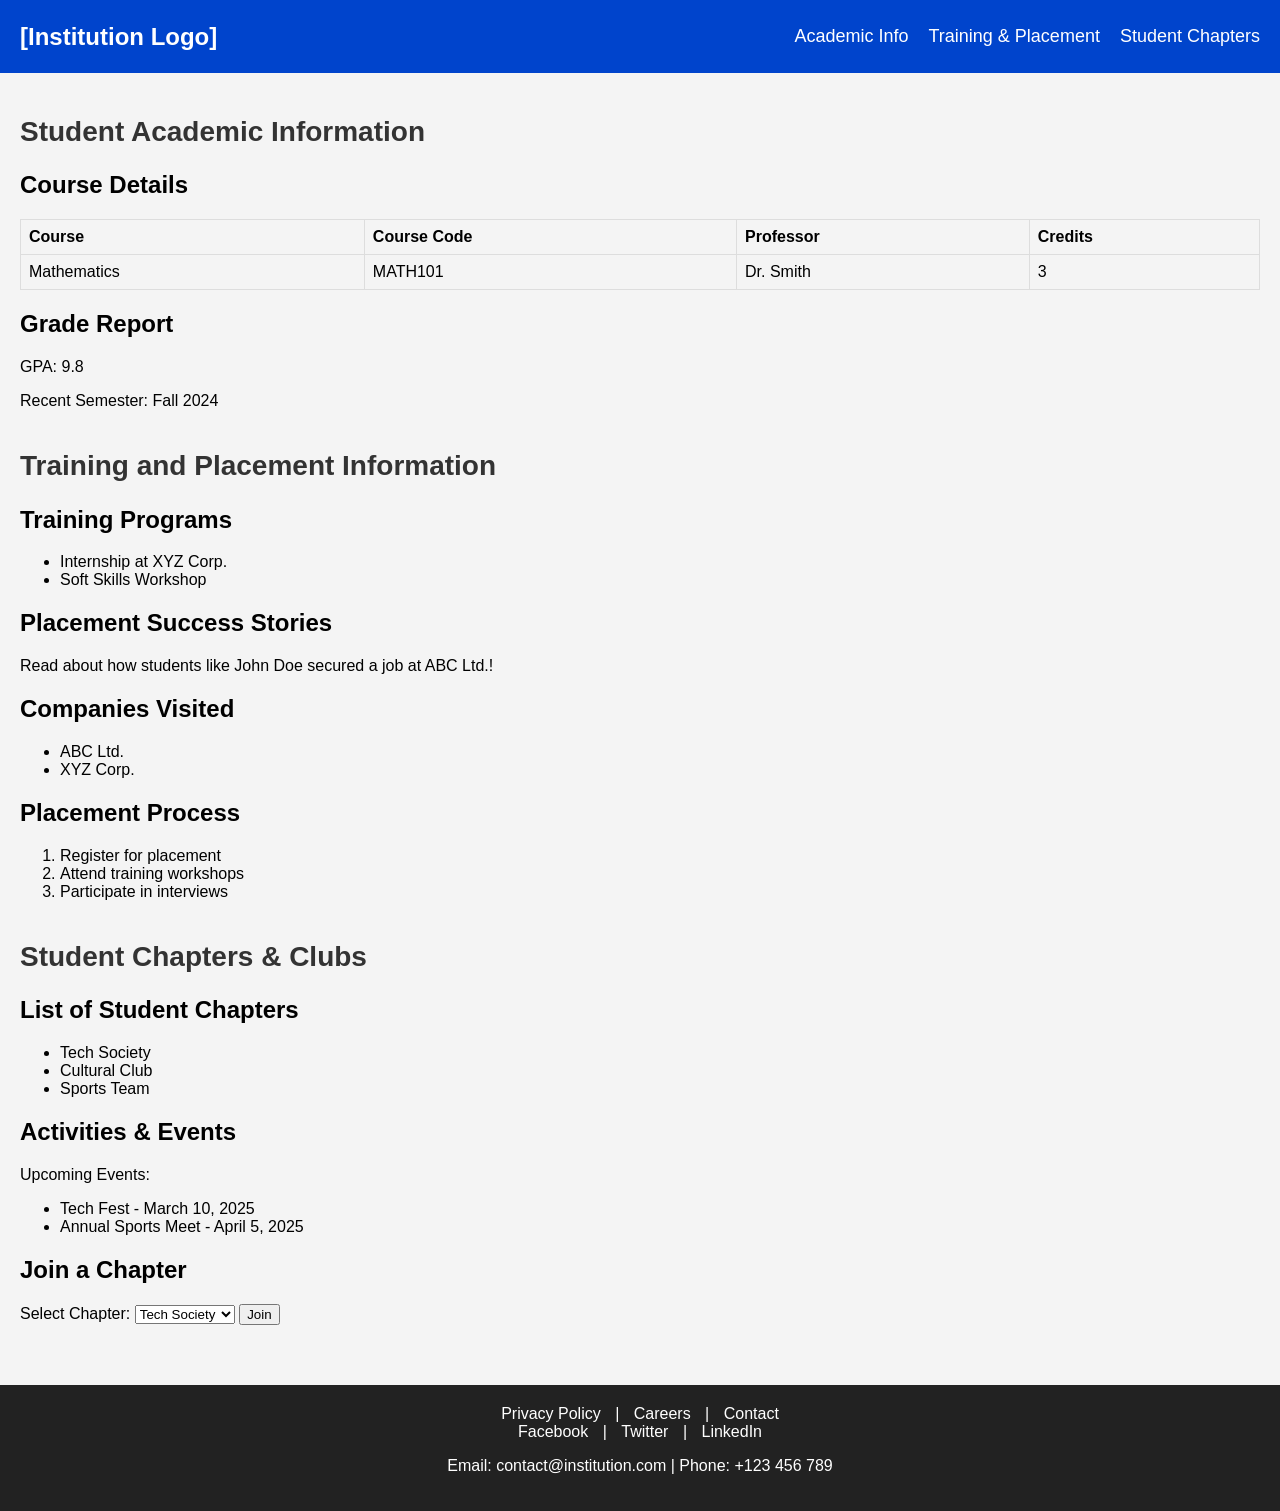
<file: index.html>
<!DOCTYPE html>
<html lang="en">
<head>
    <meta charset="UTF-8">
    <meta name="viewport" content="width=device-width, initial-scale=1.0">
    <title>Educational Institution - Student Information</title>
    <link rel="stylesheet" href="styles.css">
</head>
<body>
    <header>
        <div class="logo">[Institution Logo]</div>
        <nav>
            <ul>
                <li><a href="#academic-info">Academic Info</a></li>
                <li><a href="#training-placement">Training & Placement</a></li>
                <li><a href="#student-chapters">Student Chapters</a></li>
            </ul>
        </nav>
    </header>

    <main>
        <section id="academic-info">
            <h1>Student Academic Information</h1>
            <div class="academic-details">
                <h2>Course Details</h2>
                <table>
                    <tr><th>Course</th><th>Course Code</th><th>Professor</th><th>Credits</th></tr>
                    <tr><td>Mathematics</td><td>MATH101</td><td>Dr. Smith</td><td>3</td></tr>
                    <!-- Add more courses here -->
                </table>
                <h2>Grade Report</h2>
                <p>GPA: 9.8</p>
                <p>Recent Semester: Fall 2024</p>
            </div>
        </section>

        <section id="training-placement">
            <h1>Training and Placement Information</h1>
            <div class="placement-details">
                <h2>Training Programs</h2>
                <ul>
                    <li>Internship at XYZ Corp.</li>
                    <li>Soft Skills Workshop</li>
                    <!-- Add more training programs -->
                </ul>

                <h2>Placement Success Stories</h2>
                <p>Read about how students like John Doe secured a job at ABC Ltd.!</p>

                <h2>Companies Visited</h2>
                <ul>
                    <li>ABC Ltd.</li>
                    <li>XYZ Corp.</li>
                    <!-- Add more companies -->
                </ul>

                <h2>Placement Process</h2>
                <ol>
                    <li>Register for placement</li>
                    <li>Attend training workshops</li>
                    <li>Participate in interviews</li>
                </ol>
            </div>
        </section>

        <section id="student-chapters">
            <h1>Student Chapters & Clubs</h1>
            <div class="chapters-details">
                <h2>List of Student Chapters</h2>
                <ul>
                    <li>Tech Society</li>
                    <li>Cultural Club</li>
                    <li>Sports Team</li>
                </ul>

                <h2>Activities & Events</h2>
                <p>Upcoming Events:</p>
                <ul>
                    <li>Tech Fest - March 10, 2025</li>
                    <li>Annual Sports Meet - April 5, 2025</li>
                </ul>

                <h2>Join a Chapter</h2>
                <form>
                    <label for="chapter">Select Chapter:</label>
                    <select id="chapter" name="chapter">
                        <option value="tech">Tech Society</option>
                        <option value="cultural">Cultural Club</option>
                        <option value="sports">Sports Team</option>
                    </select>
                    <button type="submit">Join</button>
                </form>
            </div>
        </section>
    </main>

    <footer>
        <div class="footer-links">
            <a href="#">Privacy Policy</a> | <a href="#">Careers</a> | <a href="#">Contact</a>
        </div>
        <div class="social-media">
            <a href="#">Facebook</a> | <a href="#">Twitter</a> | <a href="#">LinkedIn</a>
        </div>
        <div class="contact-info">
            <p>Email: contact@institution.com | Phone: +123 456 789</p>
        </div>
    </footer>
</body>
</html>
</file>
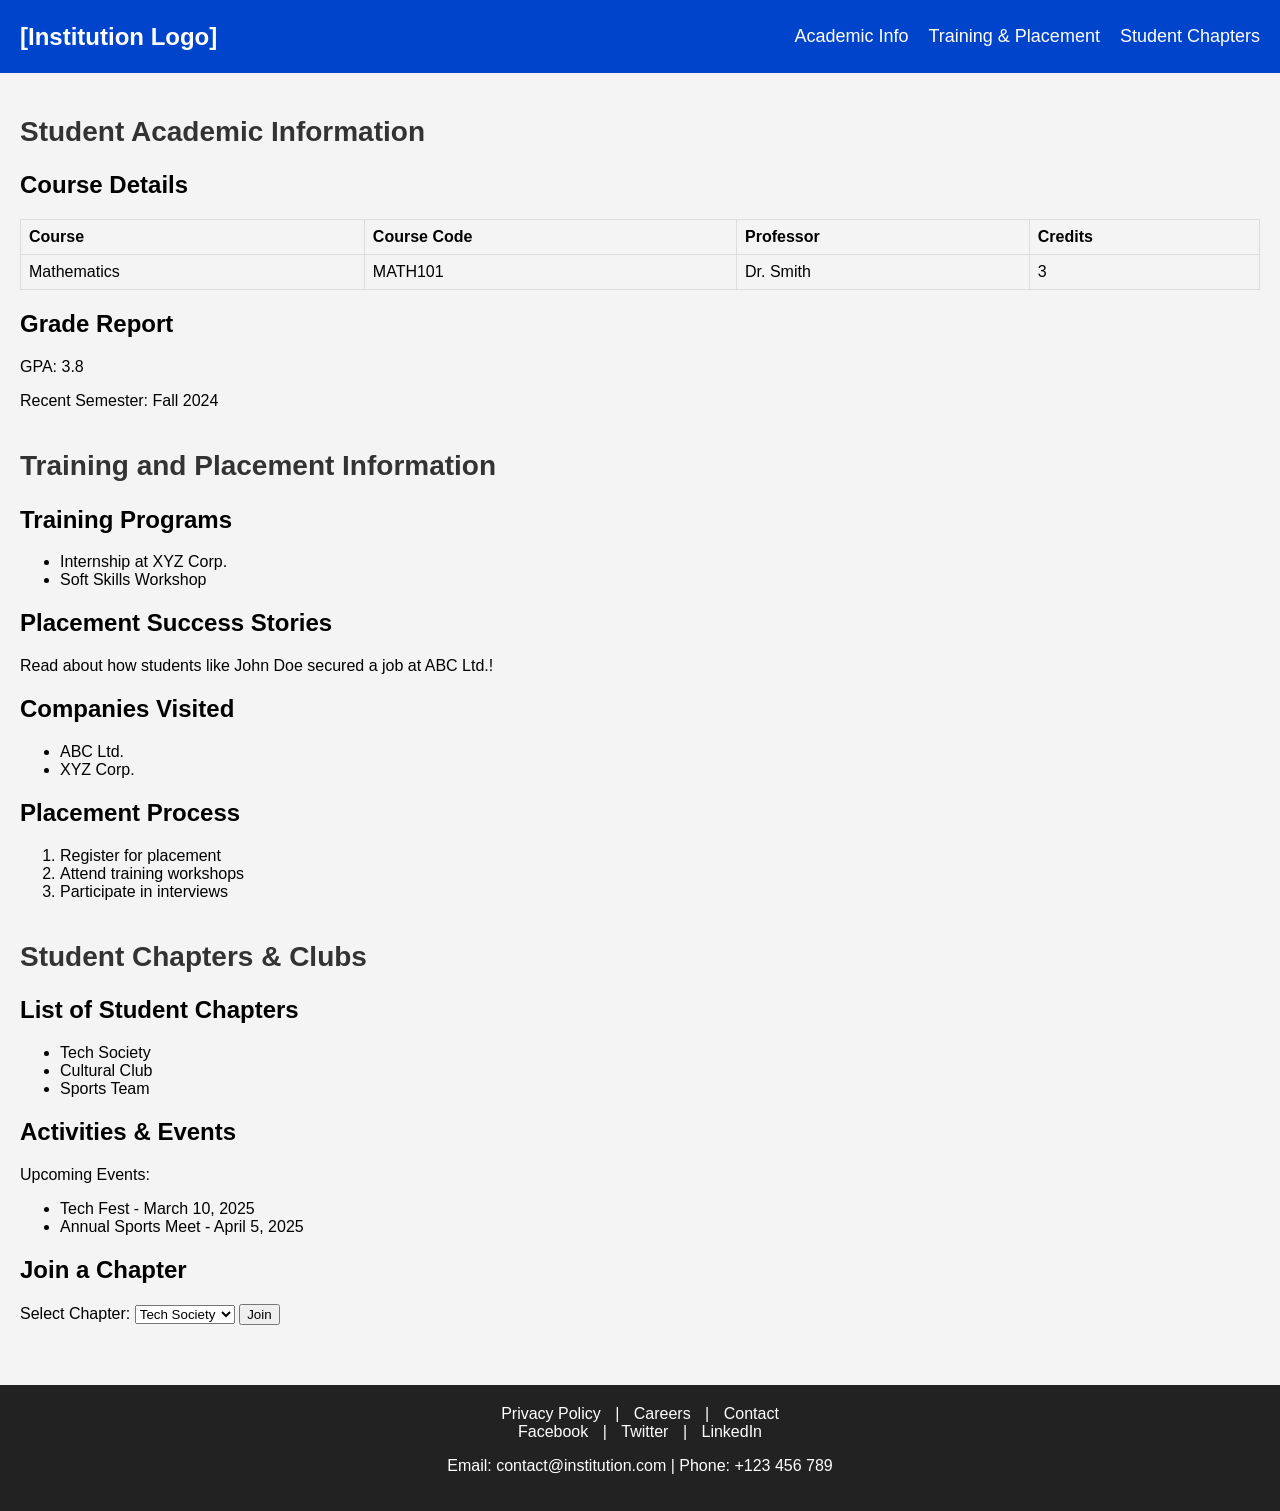
<file: exp3.html>
<!DOCTYPE html>
<html lang="en">
<head>
    <meta charset="UTF-8">
    <meta name="viewport" content="width=device-width, initial-scale=1.0">
    <title>Educational Institution - Student Information</title>
    <link rel="stylesheet" href="styles.css">
</head>
<body>
    <header>
        <div class="logo">[Institution Logo]</div>
        <nav>
            <ul>
                <li><a href="#academic-info">Academic Info</a></li>
                <li><a href="#training-placement">Training & Placement</a></li>
                <li><a href="#student-chapters">Student Chapters</a></li>
            </ul>
        </nav>
    </header>

    <main>
        <section id="academic-info">
            <h1>Student Academic Information</h1>
            <div class="academic-details">
                <h2>Course Details</h2>
                <table>
                    <tr><th>Course</th><th>Course Code</th><th>Professor</th><th>Credits</th></tr>
                    <tr><td>Mathematics</td><td>MATH101</td><td>Dr. Smith</td><td>3</td></tr>
                    <!-- Add more courses here -->
                </table>
                <h2>Grade Report</h2>
                <p>GPA: 3.8</p>
                <p>Recent Semester: Fall 2024</p>
            </div>
        </section>

        <section id="training-placement">
            <h1>Training and Placement Information</h1>
            <div class="placement-details">
                <h2>Training Programs</h2>
                <ul>
                    <li>Internship at XYZ Corp.</li>
                    <li>Soft Skills Workshop</li>
                    <!-- Add more training programs -->
                </ul>

                <h2>Placement Success Stories</h2>
                <p>Read about how students like John Doe secured a job at ABC Ltd.!</p>

                <h2>Companies Visited</h2>
                <ul>
                    <li>ABC Ltd.</li>
                    <li>XYZ Corp.</li>
                    <!-- Add more companies -->
                </ul>

                <h2>Placement Process</h2>
                <ol>
                    <li>Register for placement</li>
                    <li>Attend training workshops</li>
                    <li>Participate in interviews</li>
                </ol>
            </div>
        </section>

        <section id="student-chapters">
            <h1>Student Chapters & Clubs</h1>
            <div class="chapters-details">
                <h2>List of Student Chapters</h2>
                <ul>
                    <li>Tech Society</li>
                    <li>Cultural Club</li>
                    <li>Sports Team</li>
                </ul>

                <h2>Activities & Events</h2>
                <p>Upcoming Events:</p>
                <ul>
                    <li>Tech Fest - March 10, 2025</li>
                    <li>Annual Sports Meet - April 5, 2025</li>
                </ul>

                <h2>Join a Chapter</h2>
                <form>
                    <label for="chapter">Select Chapter:</label>
                    <select id="chapter" name="chapter">
                        <option value="tech">Tech Society</option>
                        <option value="cultural">Cultural Club</option>
                        <option value="sports">Sports Team</option>
                    </select>
                    <button type="submit">Join</button>
                </form>
            </div>
        </section>
    </main>

    <footer>
        <div class="footer-links">
            <a href="#">Privacy Policy</a> | <a href="#">Careers</a> | <a href="#">Contact</a>
        </div>
        <div class="social-media">
            <a href="#">Facebook</a> | <a href="#">Twitter</a> | <a href="#">LinkedIn</a>
        </div>
        <div class="contact-info">
            <p>Email: contact@institution.com | Phone: +123 456 789</p>
        </div>
    </footer>
</body>
</html>
</file>
<file: styles.css>
body {
  font-family: Arial, sans-serif;
  margin: 0;
  padding: 0;
  background-color: #f4f4f4;
}

header {
  background-color: #0044cc;
  color: white;
  padding: 10px 0;
  display: flex;
  justify-content: space-between;
  align-items: center;
}

header .logo {
  font-size: 24px;
  font-weight: bold;
  padding-left: 20px;
}

header nav ul {
  list-style: none;
  display: flex;
  margin-right: 20px;
}

header nav ul li {
  margin-left: 20px;
}

header nav ul li a {
  color: white;
  text-decoration: none;
  font-size: 18px;
}

main {
  padding: 20px;
}

section {
  margin-bottom: 40px;
}

h1 {
  font-size: 28px;
  color: #333;
}

table {
  width: 100%;
  border-collapse: collapse;
  margin-top: 20px;
}

table, th, td {
  border: 1px solid #ddd;
}

th, td {
  padding: 8px;
  text-align: left;
}

footer {
  background-color: #222;
  color: white;
  padding: 20px;
  text-align: center;
}

footer a {
  color: white;
  text-decoration: none;
  margin: 0 10px;
}
</file>
